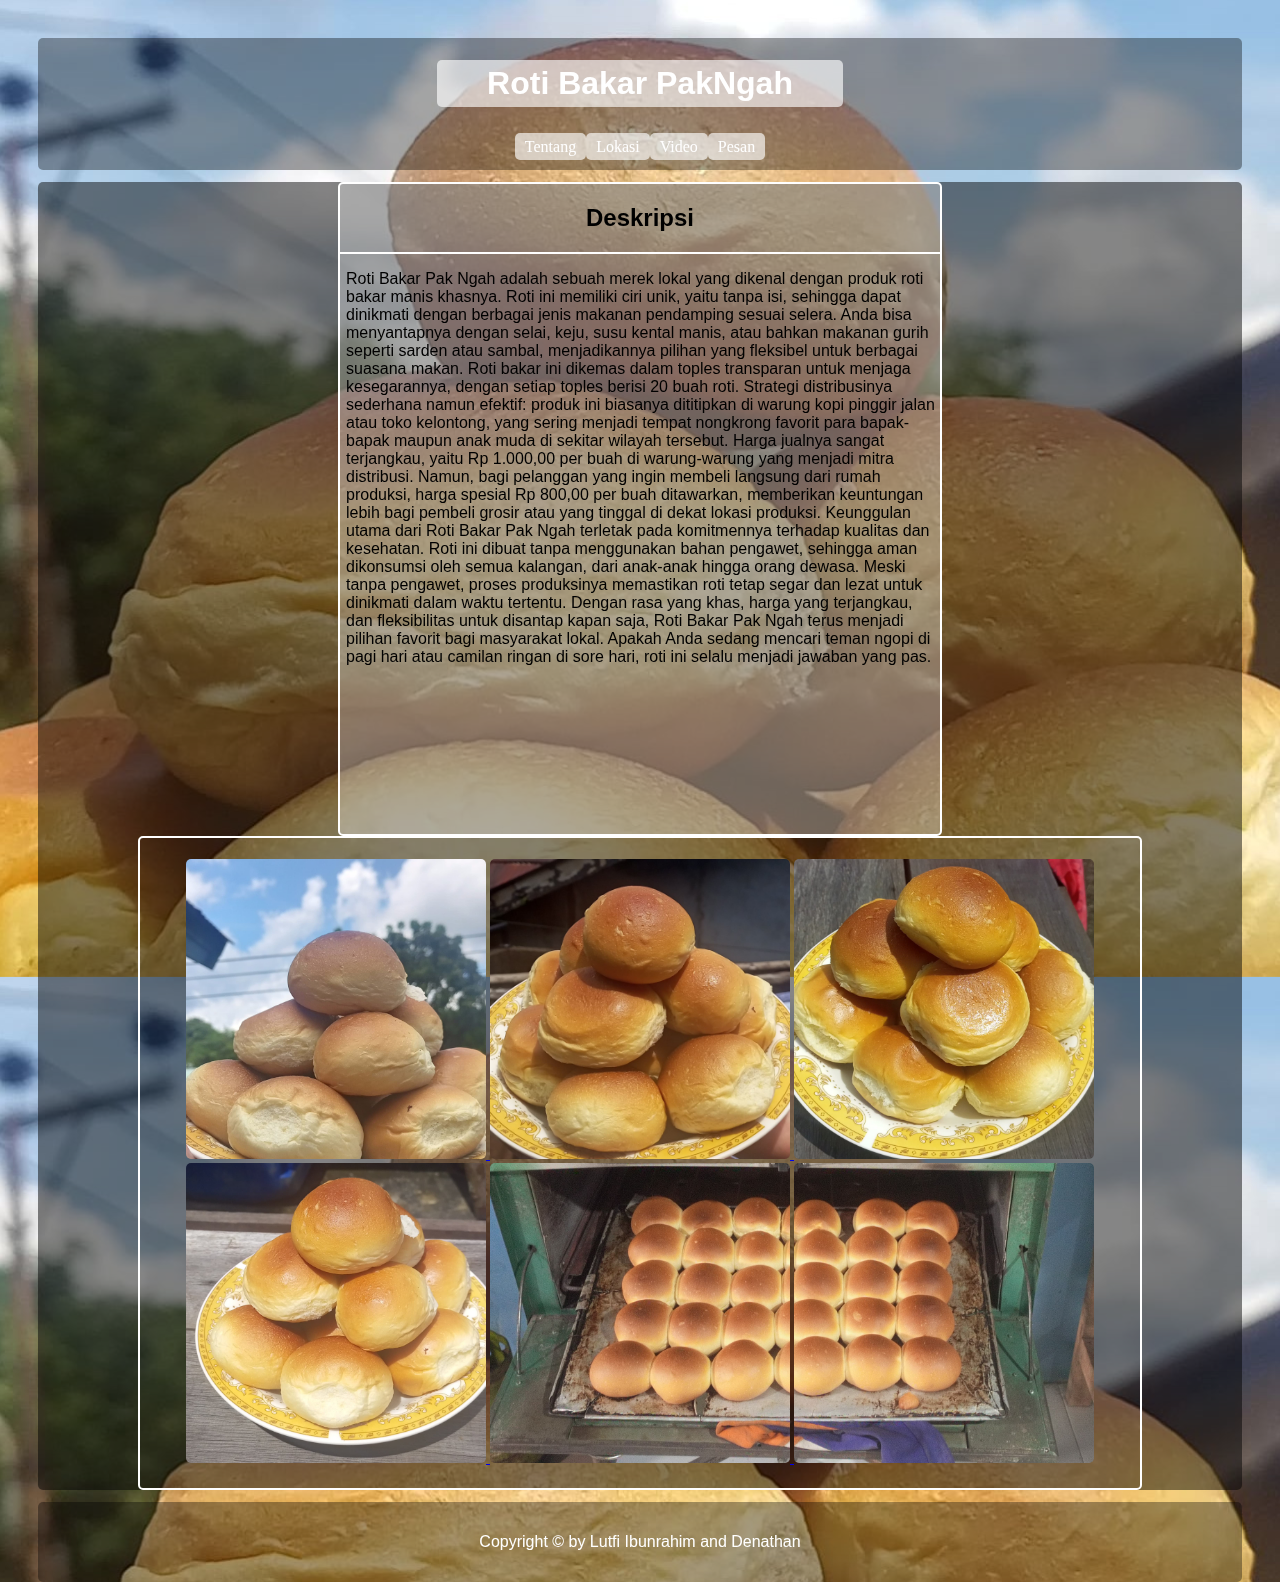
<file: index.html>
<html lang="en">
<head>
    <meta charset="UTF-8">
    <meta name="viewport" content="width=device-width, initial-scale=1.0">
    <title>Home</title>
    <link rel="stylesheet" href="index.css">
</head>
<body>
    <header>
        <div class="header-container">
            <div>
                <h1 class="header-text">Roti Bakar PakNgah</h1>
            </div>
            <nav class="navbar">
                <ul class="nav-links">
                  <li><a href="#Tentang" class="nav-btn">Tentang</a></li>
                  <li><a href="lokasi.html" class="nav-btn">Lokasi</a></li>
                  <li><a href="#Video" class="nav-btn">Video</a></li>
                  <li><a href="#Pesan" class="nav-btn">Pesan</a></li>
                </ul>
              </nav>              
        </div>
    </header>
    <main>
        <div class="main-container">
            <div class="left-box-container">
                <div class="left-box-h2"><h2>Deskripsi</h2></div>
                <div class="left-box-p"><p>Roti Bakar Pak Ngah adalah sebuah merek lokal yang dikenal dengan produk roti bakar manis khasnya. Roti ini memiliki ciri unik, yaitu tanpa isi, sehingga dapat dinikmati dengan berbagai jenis makanan pendamping sesuai selera. Anda bisa menyantapnya dengan selai, keju, susu kental manis, atau bahkan makanan gurih seperti sarden atau sambal, menjadikannya pilihan yang fleksibel untuk berbagai suasana makan.
                    Roti bakar ini dikemas dalam toples transparan untuk menjaga kesegarannya, dengan setiap toples berisi 20 buah roti. Strategi distribusinya sederhana namun efektif: produk ini biasanya dititipkan di warung kopi pinggir jalan atau toko kelontong, yang sering menjadi tempat nongkrong favorit para bapak-bapak maupun anak muda di sekitar wilayah tersebut.
                    Harga jualnya sangat terjangkau, yaitu Rp 1.000,00 per buah di warung-warung yang menjadi mitra distribusi. Namun, bagi pelanggan yang ingin membeli langsung dari rumah produksi, harga spesial Rp 800,00 per buah ditawarkan, memberikan keuntungan lebih bagi pembeli grosir atau yang tinggal di dekat lokasi produksi.
                    Keunggulan utama dari Roti Bakar Pak Ngah terletak pada komitmennya terhadap kualitas dan kesehatan. Roti ini dibuat tanpa menggunakan bahan pengawet, sehingga aman dikonsumsi oleh semua kalangan, dari anak-anak hingga orang dewasa. Meski tanpa pengawet, proses produksinya memastikan roti tetap segar dan lezat untuk dinikmati dalam waktu tertentu.
                    Dengan rasa yang khas, harga yang terjangkau, dan fleksibilitas untuk disantap kapan saja, Roti Bakar Pak Ngah terus menjadi pilihan favorit bagi masyarakat lokal. Apakah Anda sedang mencari teman ngopi di pagi hari atau camilan ringan di sore hari, roti ini selalu menjadi jawaban yang pas.</p></div>
            </div>
            <div class="right-box-container">
                <div class="right-box-animation">
                    <a href="#image1">
                        <img src="R1.jpeg" alt="Thumbnail" class="thumbnail">
                    </a>
                    <a href="#image2">
                        <img src="R2.jpeg" alt="Thumbnail" class="thumbnail">
                    </a>
                    <a href="#image3">
                        <img src="R3.jpeg" alt="Thumbnail" class="thumbnail">
                    </a>
                    <a href="#image4">
                        <img src="R4.jpeg" alt="Thumbnail" class="thumbnail">
                    </a>
                    <a href="#image5">
                        <img src="R5.jpeg" alt="Thumbnail" class="thumbnail">
                    </a>
                    <a href="#image6">
                        <img src="R6.jpeg" alt="Thumbnail" class="thumbnail">
                    </a>
                </div>
            
                <div id="image1" class="lightbox">
                    <a href="#" class="close">&times;</a>
                    <img src="R1.jpeg" alt="Full Image">
                </div>
                <div id="image2" class="lightbox">
                    <a href="#" class="close">&times;</a>
                    <img src="R2.jpeg" alt="Full Image">
                </div>
                <div id="image3" class="lightbox">
                    <a href="#" class="close">&times;</a>
                    <img src="R3.jpeg" alt="Full Image">
                </div>
                <div id="image4" class="lightbox">
                    <a href="#" class="close">&times;</a>
                    <img src="R4.jpeg" alt="Full Image">
                </div>
                <div id="image5" class="lightbox">
                    <a href="#" class="close">&times;</a>
                    <img src="R5.jpeg" alt="Full Image">
                </div>
                <div id="image6" class="lightbox">
                    <a href="#" class="close">&times;</a>
                    <img src="R6.jpeg" alt="Full Image">
                </div>
            </div>
        </div>
    </main>
    <footer>
        <p>Copyright &copy by Lutfi Ibunrahim and Denathan</p>
    </footer>

    
</body>
</html>
</file>
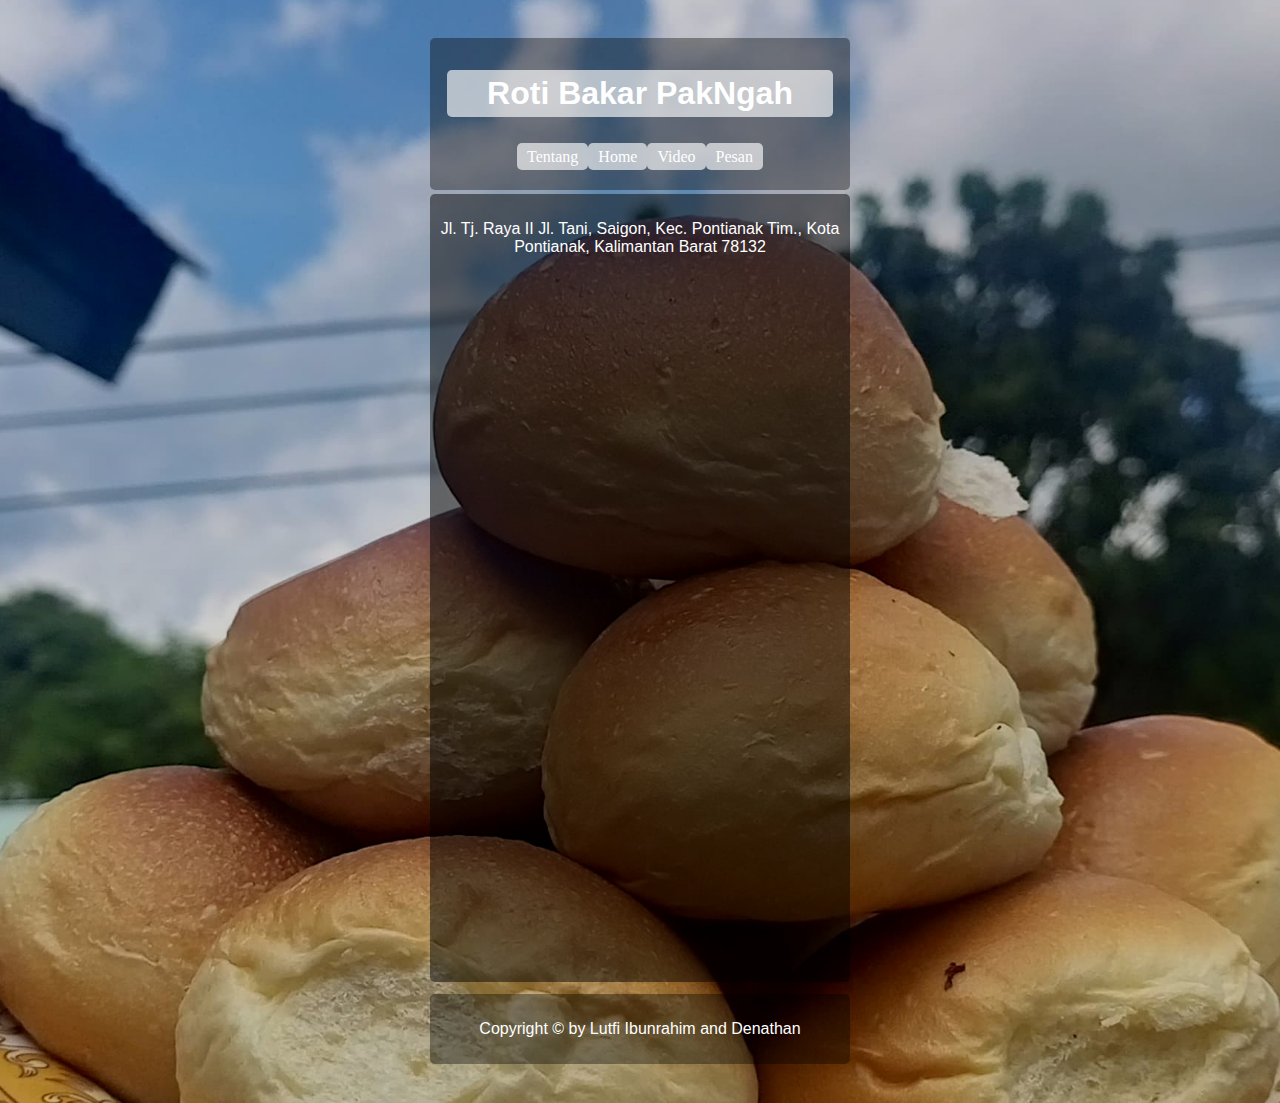
<file: lokasi.html>
<html lang="en">
<head>
    <meta charset="UTF-8">
    <meta name="viewport" content="width=device-width, initial-scale=1.0">
    <title>Location</title>
    <link rel="stylesheet" href="lokasi.css">
</head>
<body>
    <header>
        <div class="header-container">
            <div>
                <h1 class="header-text">Roti Bakar PakNgah</h1>
            </div>
            <nav class="navbar">
                <ul class="nav-links">
                  <li><a href="#Tentang" class="nav-btn">Tentang</a></li>
                  <li><a href="index.html" class="nav-btn">Home</a></li>
                  <li><a href="#Video" class="nav-btn">Video</a></li>
                  <li><a href="#Pesan" class="nav-btn">Pesan</a></li>
                </ul>
              </nav>              
        </div>
    </header>

    <main>
               
        </div>
        <div class="map">
            <p>Jl. Tj. Raya II Jl. Tani, Saigon, 
                Kec. Pontianak Tim., Kota Pontianak, Kalimantan Barat 78132
            </p>
            <iframe src="https://www.google.com/maps/embed?pb=!1m18!1m12!1m3!1d249.3635825171273!2d109.36488026118263!3d-0.04056729836247894!2m3!1f0!2f0!3f0!3m2!1i1024!2i768!4f13.1!3m3!1m2!1s0x2e1d596315fdd673%3A0x407cad81723c258a!2sRoti%20Bakar%20pakngah!5e0!3m2!1sid!2sid!4v1735393268261!5m2!1sid!2sid" width="400" height="700" style="border:0; border-radius: 5px;" allowfullscreen="" loading="lazy" referrerpolicy="no-referrer-when-downgrade"></iframe>
        </div>
    </main>

    <footer>
        <p>Copyright &copy by Lutfi Ibunrahim and Denathan</p>
    </footer>
</body>
</html>
</file>
<file: index.css>
body {
    margin: 3%;
    padding: 0;
    background-image: url('background.jpeg'); 
    background-size: cover; 
    background-repeat: repeat; 
    background-position: center; 
    height: 100vh;
    transform: translateZ(0); 
  }
header {
    display: flex;
    justify-content: center;
    align-items: center;
    border-radius: 5px;
    background-color: #0000005b;
}
.header-text {
  font-family: sans-serif;
  background-color: rgba(255, 255, 255, 0.637);
  color: #fff;
  border-radius: 5px;
  padding: 5px 50px;
}
.navbar {
    display: flex;
    justify-content: space-evenly;
    padding: 10px 10px;
    margin-bottom: 1%;
  }
  
  .nav-links {
    list-style: none;
    display: flex;
    margin: 0;
    padding: 0;
  }
  
  .nav-links li {
    margin: 0 0px;
  }
  
  .nav-btn {
    text-decoration: none;
    padding: 5px 10px;
    color: #fff;
    background-color: #ffffffa4;
    border-radius: 5px;
    transition: background-color 0.3s ease, transform 0.2s ease;
  }
  
  .nav-btn:hover {
    background-color: #f8f8f80c;
    transform: scale(1.05);
  }
  
  .nav-btn:focus {
    outline: 2px solid #ffffff34;
  }

  .main-container {
    display: flex;
    justify-content: center;
    gap: 2%;
    align-items: center;
    margin-top: 1%;
    min-height: 700px;
    max-height: 5000px;
    flex-wrap: wrap;
    border-radius: 5px;
    background-color: rgba(0, 0, 0, 0.479);
  }
  
  .left-box-container {
    display: flex;
    flex-direction: column;
    min-height: 650px;
    max-height: 5000px;
    width: 600px;
    border: 2px solid white;
    border-radius: 5px;
    background-color: rgba(255, 255, 255, 0.322);
  }
  .left-box-h2 {
    display: flex;
    align-items: center;
    justify-content: center;
    border-bottom: 2px solid white;
    font-family: sans-serif;
    
  }
  .left-box-p {
    margin-left: 1%;
    font-family: sans-serif;
    font-weight:500;
  }
  .right-box-container {
    display: flex;
    min-height: 650px;
    max-height: 5000px;
    width: 1000px;
    border: 2px solid white;
    justify-content: center;
    align-items: center;
    border-radius: 5px;
    flex-wrap: wrap;
  }
  
  .right-box-animation {
    text-align: center;
}
    .thumbnail {
    width: 300px;
    cursor: pointer;
    transition: transform 0.3s;
    border-radius: 5px;
    transform: translateZ(0); 
}

    .thumbnail:hover {
    transform: scale(1.1);
}
    .lightbox {
    display: none;
    position: fixed;
    top: 0;
    left: 0;
    width: 100%;
    height: 100%;
    background: rgba(0, 0, 0, 0.8);
    justify-content: center;
    align-items: center;
    z-index: 1000;
}
    .lightbox img {
    max-width: 90%;
    max-height: 90%;
    border-radius: 8px;
}
    .lightbox:target {
    display: flex;
}
    .close {
    position: absolute;
    top: 20px;
    right: 20px;
    color: white;
    font-size: 24px;
    text-decoration: none;
    font-weight: bold;
    cursor: pointer;
}
  footer {
    display: flex;
    justify-content: center;
    align-items: center;
    margin-top: 1%;
    height: 80px;
    background-color: rgba(0, 0, 0, 0.356);
    border-radius: 5px;
  }
  footer p {
    font-family: sans-serif;
    color: #fff;
  }
</file>
<file: lokasi.css>
body {
    display: flex;
    flex-direction: column;
    justify-content: center;
    align-items: center;
    margin: 3%;
    padding: 0;
    background-image: url('R3a.jpeg');
    background-size: cover;
    background-repeat: no-repeat;
    background-position: center;
    min-height: 100vh;
}

header {
    display: flex;
    justify-content: center;
    align-items: center;
    border-radius: 5px;
    background-color: rgba(0, 0, 0, 0.36);
    width: 100%;
    max-width: 420px;
    padding: 10px;
    box-sizing: border-box;
}

.header-text {
    font-family: sans-serif;
    background-color: rgba(255, 255, 255, 0.64);
    color: #fff;
    border-radius: 5px;
    padding: 5px 40px;
    text-align: center;
    width: 100%;
    box-sizing: border-box;
}

.navbar {
    display: flex;
    justify-content: center;
    padding: 10px;
    margin-bottom: 1%;
    width: 100%;
    max-width: 420px;
    box-sizing: border-box;
    overflow-x: auto; /* Allow horizontal scrolling if needed */
}

.nav-links {
    list-style: none;
    display: flex;
    margin: 0;
    padding: 0;
    gap: 0; /* No gaps between the nav items */
}

.nav-links li {
    margin: 0; /* Remove margins between nav items */
}

.nav-btn {
    text-decoration: none;
    padding: 5px 10px;
    color: #fff;
    background-color: rgba(255, 255, 255, 0.64);
    border-radius: 5px;
    transition: background-color 0.3s ease, transform 0.2s ease;
    text-align: center;
}

.nav-btn:hover {
    background-color: rgba(255, 255, 255, 0.04);
    transform: scale(1.05);
}

.nav-btn:focus {
    outline: 2px solid rgba(255, 255, 255, 0.2);
}

.divp, .map, footer {
    width: 100%;
    max-width: 420px;
    border-radius: 5px;
    background-color: rgba(0, 0, 0, 0.36);
    box-sizing: border-box;
    padding: 10px;
}

.map {
    margin-top: 1%;
    text-align: center;
    flex-wrap: wrap;
    background-color: rgba(0, 0, 0, 0.48);
    font-family: sans-serif;
    color: #fff;
}

footer {
    margin-top: 1%;
    height: auto;
    text-align: center;
    padding: 10px;
}

footer p {
    font-family: sans-serif;
    color: #fff;
}

/* Media Queries */
@media (max-width: 768px) {
    .header-text {
        padding: 5px 20px;
    }

    .navbar {
        padding: 10px;
        justify-content: center; /* Keep navbar centered */
    }

    .nav-links {
        justify-content: center; /* Keep nav-links centered */
    }

    .nav-links li {
        margin: 0; /* No additional margins */
    }

    .map, footer {
        padding: 5px;
    }
}
</file>
